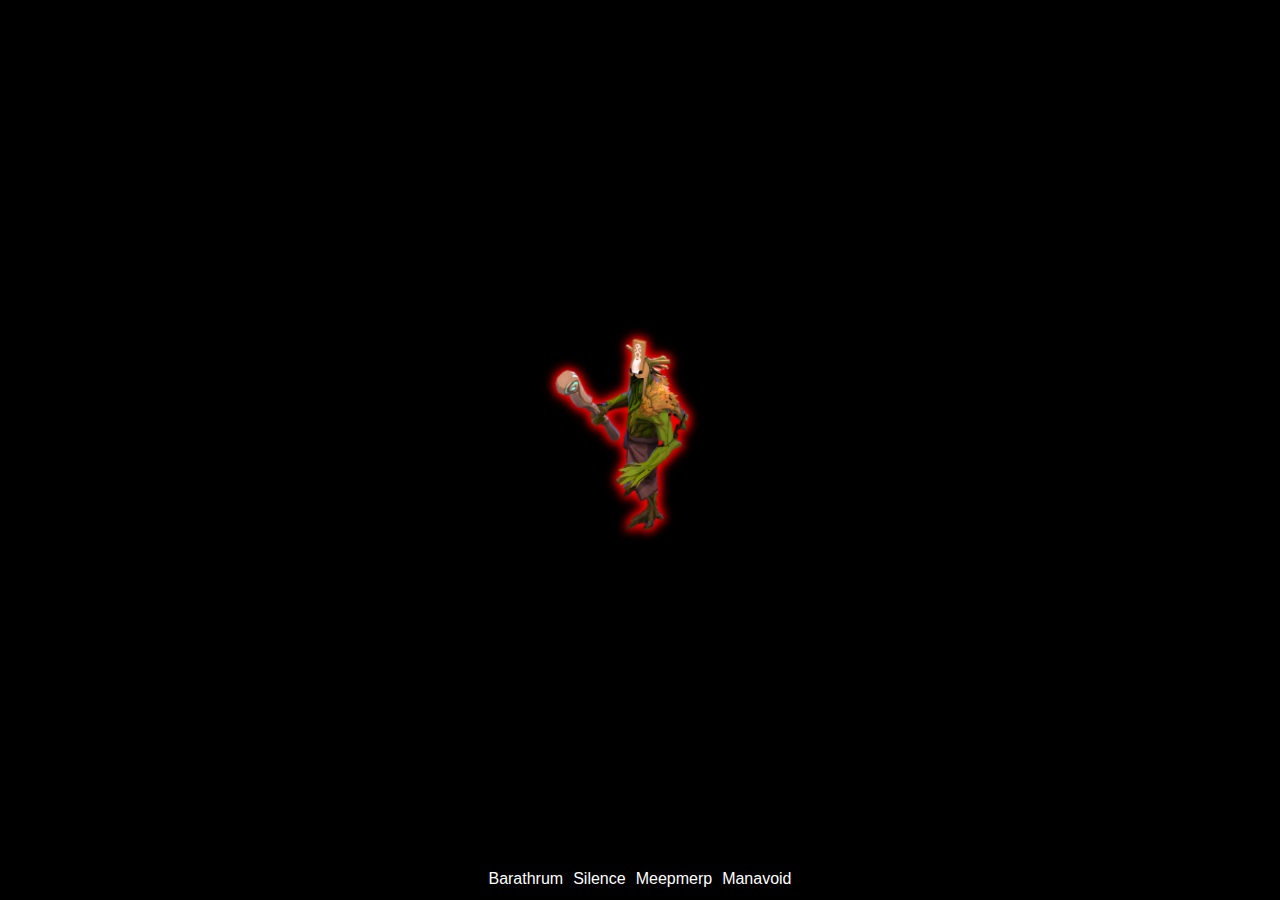
<file: index.html>
<html lang="en"><head>
    <meta charset="UTF-8">
    <meta name="viewport" content="width=device-width, initial-scale=1.0">
    <meta http-equiv="X-UA-Compatible" content="ie=edge">
    <meta http-equiv="expires" content="0">
    <title>I have finished farming</title>
    <link rel="stylesheet" href="css/style.css">
</head>
<body>
    <div class="center-container">
        
        <div class="content">
            <img src="img/ranged.png" id="center-image" onclick="manabreak()">
            <audio id="manabreako" src="sound/mana-break.wav" preload="auto" hidden="true"></audio>
        </div>
        <footer class="links">
            
                <a href="/seventeen.html" target="_blank">Barathrum</a>
                <a href="http://sisilence.com/" target="_blank">Silence</a>
                <a href="http://meepmerp.com/" target="_blank">Meepmerp</a>
                <a href="/manavoid.html" target="_blank">Manavoid</a>
        </footer>
        
   
        <script type="text/javascript">
            
            //var test = new Audio();
            function manabreak(){
                //document.getElementById('manabreako').currentTime = 0;
                    var audio = document.createElement("audio");
                    audio.src = "sound/mana-break.wav";
                    audio.addEventListener("ended", function () {
                     document.removeChild(this);
                    }, false);
                    audio.volume = 0.4;
                    audio.play();   

            }

      
        </script>
    </div>

    </body>
</html>
</file>
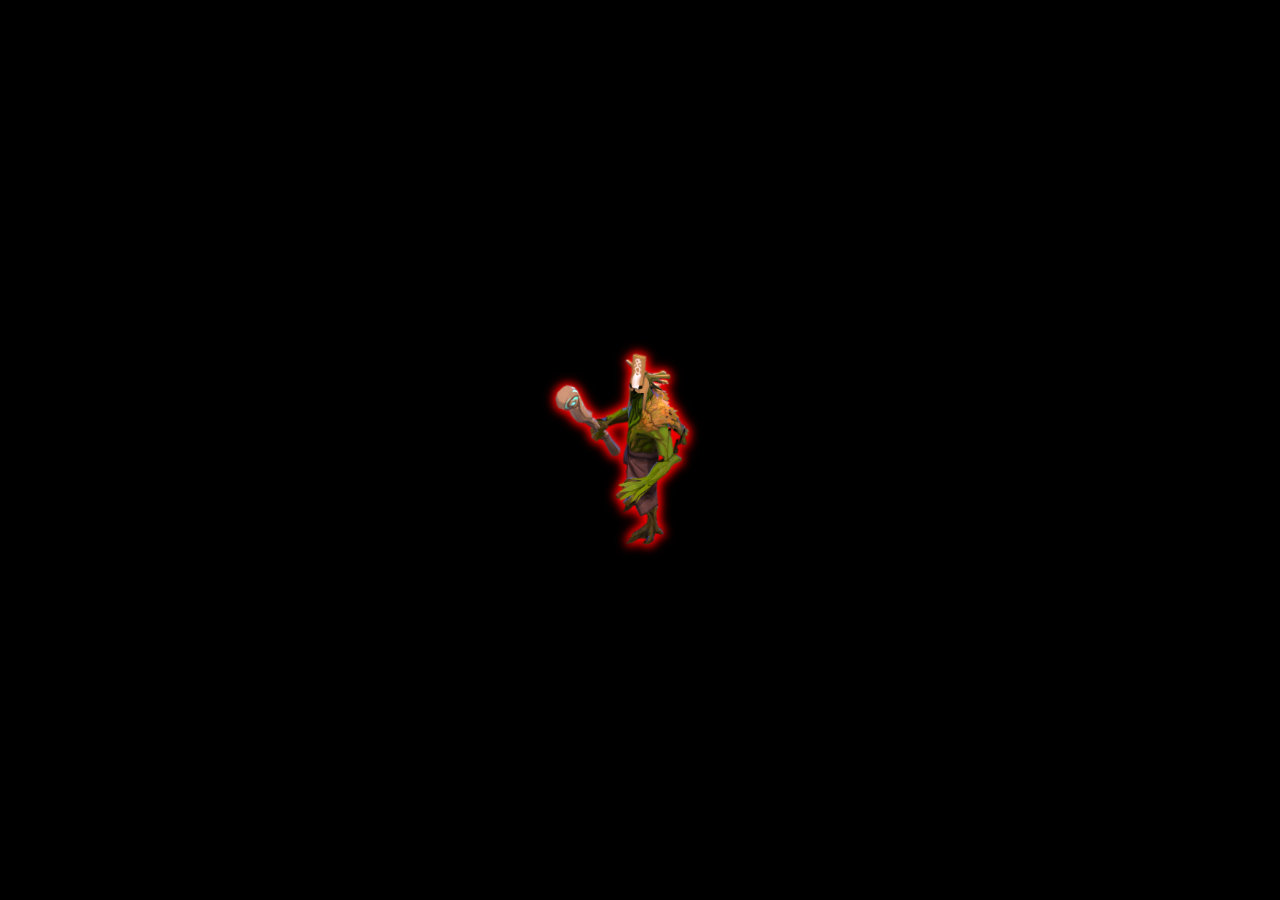
<file: manaburn.html>
<html lang="en"><head>
    <meta charset="UTF-8">
    <meta name="viewport" content="width=device-width, initial-scale=1.0">
    <meta http-equiv="X-UA-Compatible" content="ie=edge">
    <meta http-equiv="expires" content="0">
    <title>I have finished farming</title>
    <link rel="stylesheet" href="css/style.css">
</head>
<body>
    <div class="center-container">
        
        <div class="content">
            <img src="img/ranged.png" id="center-image" onclick="manabreak()">
            <audio id="manabreako" src="sound/mana-break.wav" preload="auto" hidden="true"></audio>
        </div>
        
   
        <script type="text/javascript">
            
            //var test = new Audio();
            function manabreak(){
                //document.getElementById('manabreako').currentTime = 0;
                    var audio = document.createElement("audio");
                    audio.src = "sound/mana-break.wav";
                    audio.addEventListener("ended", function () {
                     document.removeChild(this);
                    }, false);
                    audio.play();   

            }

      
        </script>
    </div>

</body>
</html>
</file>
<file: css/style.css>
.content {
    display: flex;
    flex: 1;
}
.center-container {
    display: flex;
    flex-direction: column;
    height: 100vh;
    width: 100%;
    justify-content: center;
    align-content: center;
}
#center-image {
    display: block;
    margin: auto;
    width:200px;
    cursor: pointer;
    filter: drop-shadow(1px 1px 5px red) drop-shadow(-1px -1px 5px red);
    transition-property: filter;
    transition-duration: .4s;
}
#center-image:hover {
    filter: drop-shadow(2px 2px 10px red) drop-shadow(-2px -2px 10px red);
    transition-duration: .4s;
}
#center-image:active {
    filter: drop-shadow(2px 2px 20px blue) drop-shadow(-2px -2px 20px blue);
    transition-duration: 0s;
}
body {
    background-color: black;
    font-family: sans-serif;
    position: relative;
}
.links {
    display: flex;
    justify-content: center;
    align-content: center;
    margin-bottom: 12px;
}
.links a{
    color:#fff;
    text-decoration:none;

    margin-left: 5px;
    margin-right: 5px;
}
* {
    margin: 0;
    padding: 0;
    box-sizing: border-box;
}

#center-image.manavoid {

    filter: drop-shadow(1px 1px 5px white) drop-shadow(-1px -1px 5px white);
    transition-property: filter;
    transition-duration: .4s;
}
#center-image.manavoid:hover {
    filter: drop-shadow(2px 2px 10px blue) drop-shadow(-2px -2px 10px white);
    transition-duration: .4s;
}
#center-image.manavoid:active {
    filter: drop-shadow(8px 8px 200px blue) drop-shadow(-8px -8px 20px white);
    transition-duration: 0s;
}
</file>
